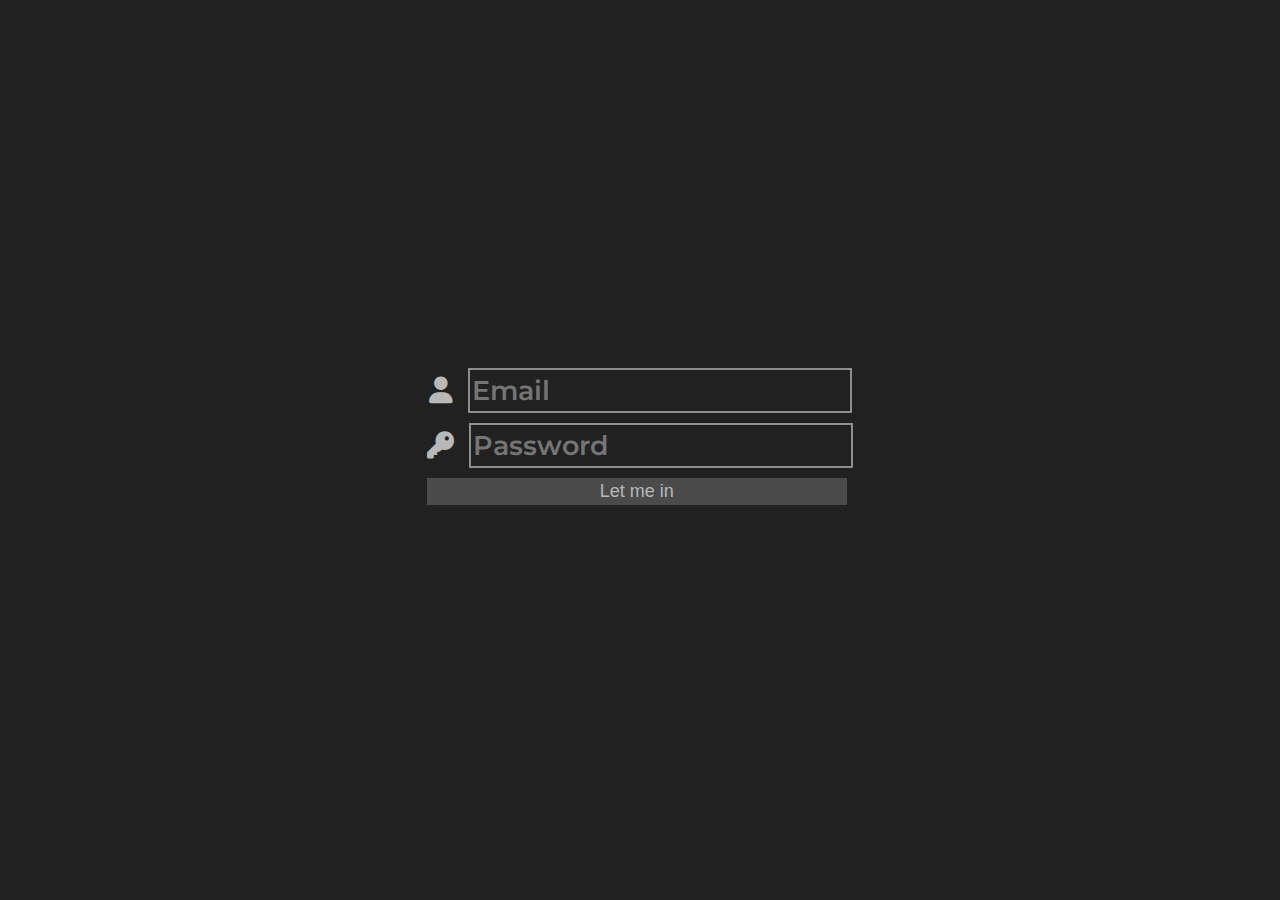
<file: JobLister/index.html>
<html lang="en">
<head>
    <meta charset="UTF-8">
    <meta name="viewport" content="width=device-width, initial-scale=1.0">
    <title>Gintama</title>
    <link rel="stylesheet" href="index.css">
    <link rel="stylesheet" href="https://cdnjs.cloudflare.com/ajax/libs/font-awesome/6.6.0/css/all.min.css">
    <link rel="preconnect" href="https://fonts.googleapis.com">
    <link rel="preconnect" href="https://fonts.gstatic.com" crossorigin>
    <link href="https://fonts.googleapis.com/css2?family=Montserrat:ital,wght@0,100..900;1,100..900&family=Shadows+Into+Light&display=swap" rel="stylesheet">
</head>
<body>
    <div class="login">
        <form method="post" action="login.php">
            <div><i class="fa fa-user" aria-hidden="true" id="mail"></i><input type="email" name="e" placeholder="Email" required="required" /> <br></div>
            <div><i class="fa-solid fa-key" id="key"></i><input type="password" name="p" placeholder="Password" required="required" /><br></div>
            <button type="submit" id="go">Let me in</button>
        </form>
    </div>
</body>
</html>
</file>
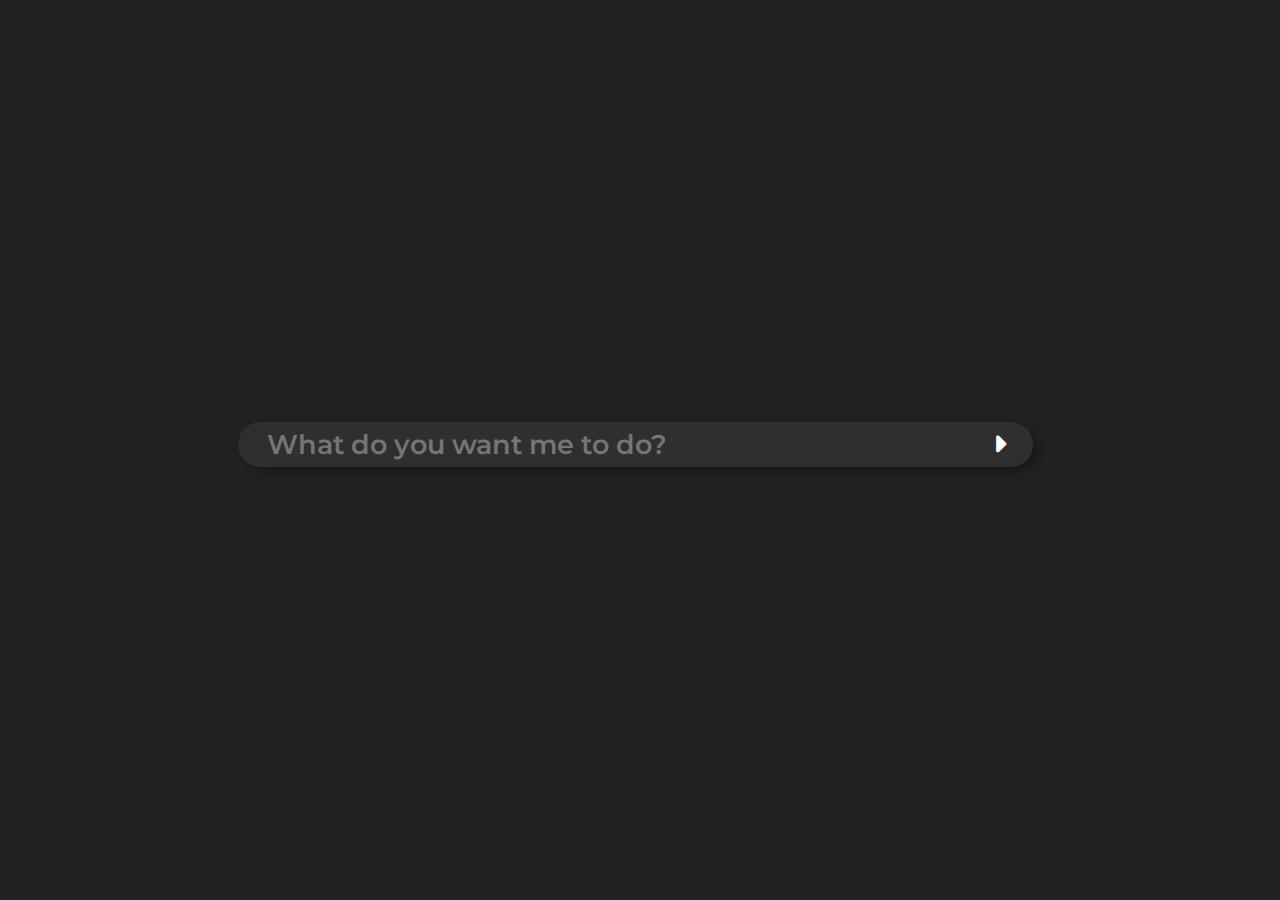
<file: JobLister/home.html>
<html lang="en">
<head>
    <meta charset="UTF-8">
    <meta name="viewport" content="width=device-width, initial-scale=1.0">
    <title>Gintama</title>
    <link rel="stylesheet" href="home.css">
    <link rel="stylesheet" href="https://cdnjs.cloudflare.com/ajax/libs/font-awesome/6.6.0/css/all.min.css">
    <link rel="preconnect" href="https://fonts.googleapis.com">
    <link rel="preconnect" href="https://fonts.gstatic.com" crossorigin>
    <link href="https://fonts.googleapis.com/css2?family=Montserrat:ital,wght@0,100..900;1,100..900&family=Shadows+Into+Light&display=swap" rel="stylesheet">
</head>
<body> 
    <div class="jobReq">
        <div class="mainTextInput">
            <form id="jobForm" method="post" action="userDetail.php">
                <input type="text" placeholder="What do you want me to do?" id="JobInput" required>
                <button id="icon" type="submit"><i class="fas fa-caret-right" ></i></button>
            </form>
        </div>
    </div>
    
    <script>
        // Function to handle the redirection to req.html with the user input as a query parameter
        function redirectToReq(input) {
            // Encode the user input to be safely included in a URL
            const encodedInput = encodeURIComponent(input);
            // Redirect to req.html with the user's input included as a query parameter
            window.location.href = `req.html?job=${encodedInput}`;
        }

        // Add an event listener for form submission (pressing Enter or button click)
        document.getElementById("jobForm").addEventListener("submit", function(event) {
            event.preventDefault();  // Prevent the form from submitting normally
            // Get the value of the user's input
            const userInput = document.getElementById("JobInput").value;
            // Redirect to req.html with the user input as a query parameter
            redirectToReq(userInput);
        });
    </script>
</body>
</html>
</file>
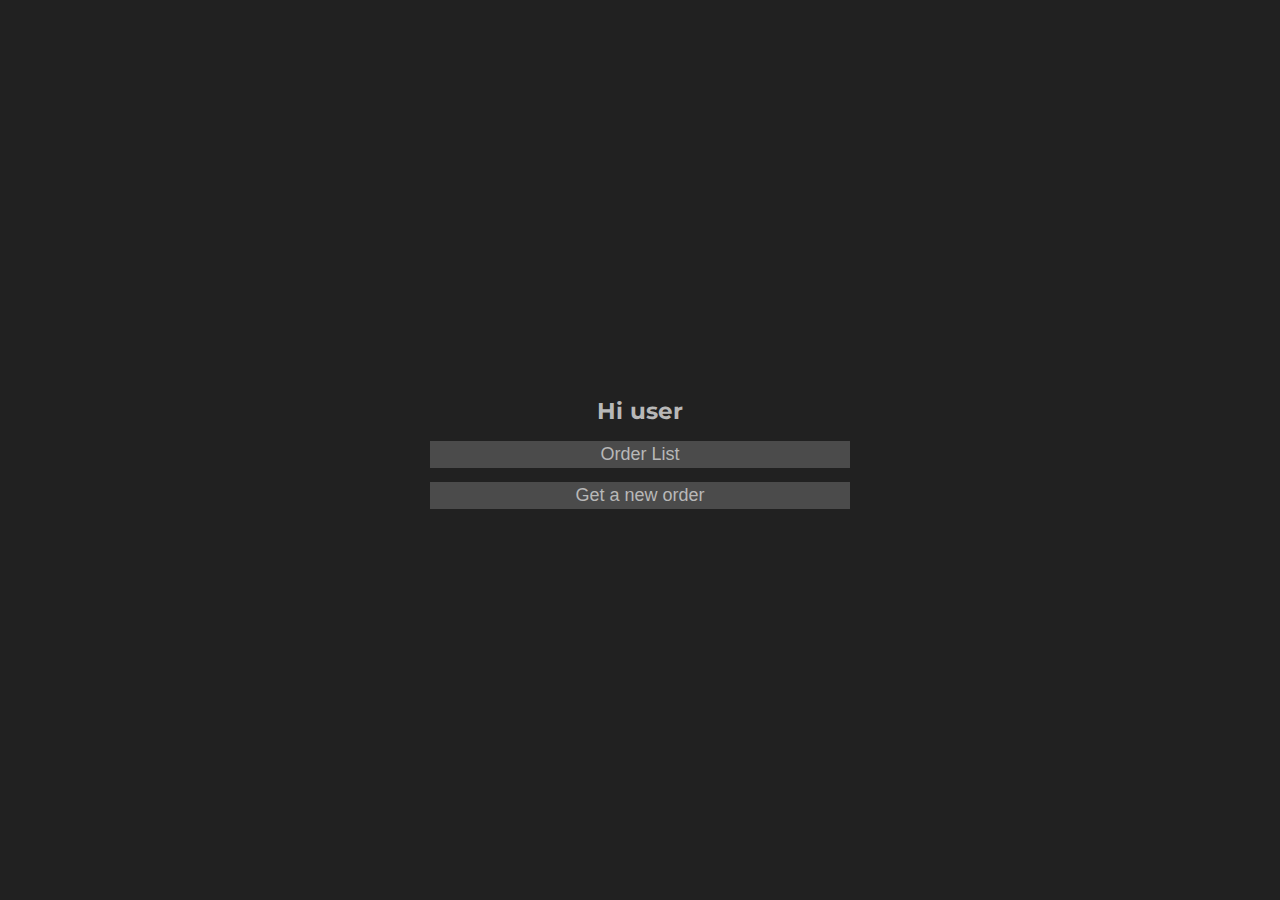
<file: JobLister/option.html>
<html lang="en">
<head>
    <meta charset="UTF-8">
    <meta name="viewport" content="width=device-width, initial-scale=1.0">
    <title>Gintama</title>
    <link rel="stylesheet" href="index.css">
    <link rel="stylesheet" href="https://cdnjs.cloudflare.com/ajax/libs/font-awesome/6.6.0/css/all.min.css">
    <link rel="preconnect" href="https://fonts.googleapis.com">
    <link rel="preconnect" href="https://fonts.gstatic.com" crossorigin>
    <link href="https://fonts.googleapis.com/css2?family=Montserrat:ital,wght@0,100..900;1,100..900&family=Shadows+Into+Light&display=swap" rel="stylesheet">
    <script>
        // Function to get the value of a specific cookie
        function getCookie(name) {
            let cookieArr = document.cookie.split(";");
            for (let i = 0; i < cookieArr.length; i++) {
                let cookiePair = cookieArr[i].split("=");
                if (name === cookiePair[0].trim()) {
                    return decodeURIComponent(cookiePair[1]);
                }
            }
            return null;
        }

        // Function to display username from the email cookie (extract first part of the email)
        function displayUsername() {
            let email = getCookie("user_email"); // assuming cookie stores the email
            if (email) {
                let username = email.split("@")[0]; // extract first part before '@'
                document.getElementById("greeting").textContent = `Hi ${username}`;
            } else {
                document.getElementById("greeting").textContent = "Hi user";
            }
        }

        window.onload = displayUsername;
    </script>
</head>
<body>
    <div class="todo">
        <h1 id="greeting">Hi user</h1>
        <button onclick="window.location.replace('orderProgress.html')" id="OL">Order List</button><br>
        <button onclick="window.location.replace('home.html')" id="GNO">Get a new order</button>
    </div>
</body>
</html>
</file>
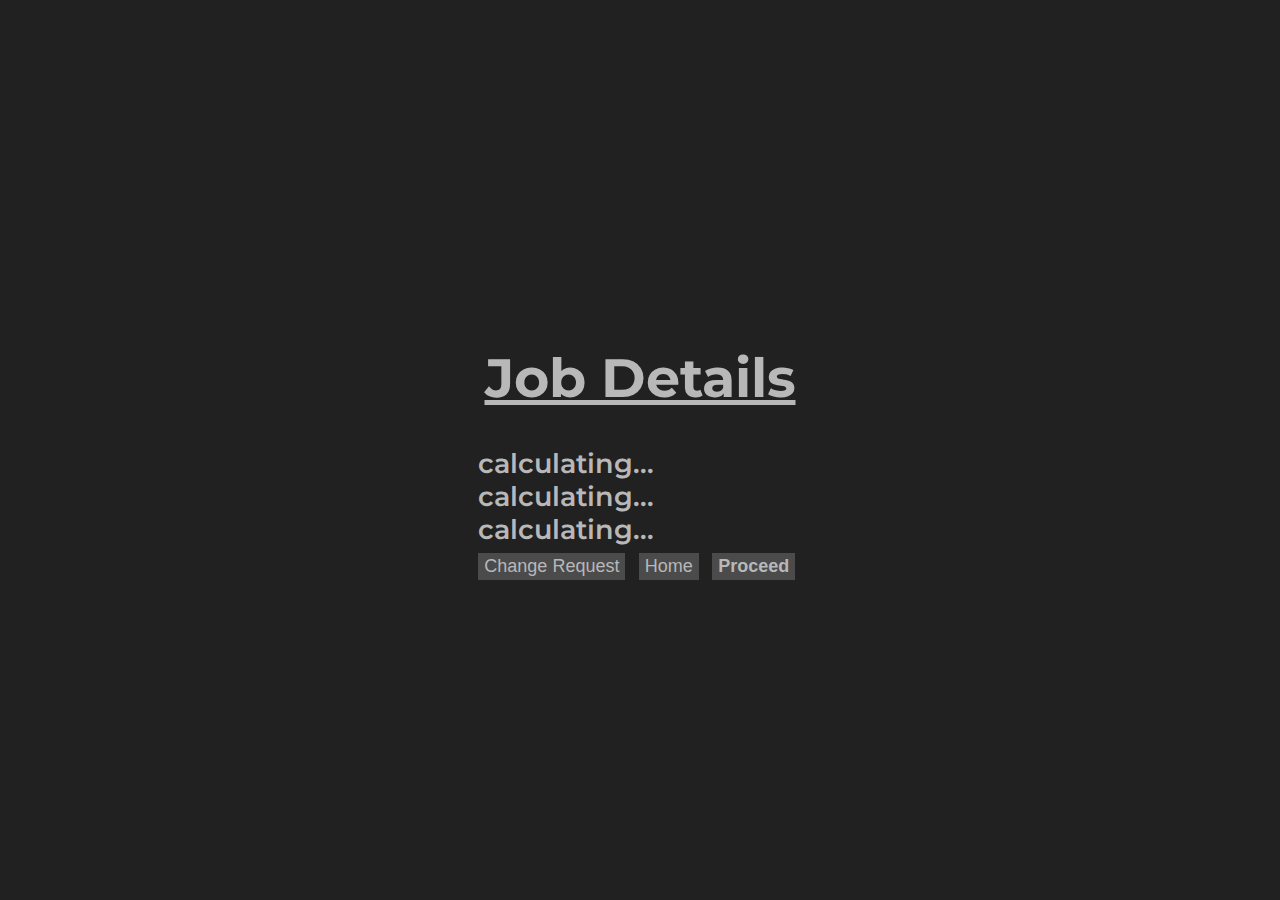
<file: JobLister/req.html>
<!DOCTYPE html>
<html lang="en">
<head>
    <meta charset="UTF-8">
    <meta name="viewport" content="width=device-width, initial-scale=1.0">
    <title>Job Details</title>
    <link rel="stylesheet" href="req.css">
    <link rel="preconnect" href="https://fonts.googleapis.com">
    <link rel="preconnect" href="https://fonts.gstatic.com" crossorigin>
    <link href="https://fonts.googleapis.com/css2?family=Montserrat:ital,wght@0,100..900;1,100..900&family=Shadows+Into+Light&display=swap" rel="stylesheet">
</head>
<body>
    
    <div class="page">
        <h1>Job Details</h1>
        <div class=" jobDetails">
            
            <p id="job">calculating...</p>
            <p id="price">calculating...</p>
            <p id="time">calculating...</p>
            
            <button>Change Request</button>
            <button>Home</button>
            <button id="Proceed">Proceed</button>
            
        </div>
        
    </div>

    <script>
        // Function to fetch job details from the API
        async function fetchJobDetails(job) {
            try {
                // Fetch job details from the FastAPI endpoint
                const response = await fetch(`http://127.0.0.1:8000/api/greet?req=${job}`);
                
                // Check if the response is OK
                if (!response.ok) {
                    throw new Error('Network response was not ok');
                }

                const data = await response.json();

                // Update the page with job details
                document.getElementById('job').textContent = `Job: ${data.job}`;
                document.getElementById('price').textContent = `Price: ₹${data.price}`;
                document.getElementById('time').textContent = `Time: ${data.time} minutes`;
            } catch (error) {
                console.error('Error fetching job details:', error);
                document.getElementById('jobDetails').innerHTML = '<p>Failed to load job details.</p>';
            }
        }

        // Get the job parameter from the URL
        const params = new URLSearchParams(window.location.search);
        const job = params.get('job');

        // Fetch job details if job parameter is present
        if (job) {
            fetchJobDetails(job);
        } else {
            document.getElementById('jobDetails').innerHTML = '<p>No job specified.</p>';
        }
    </script>
</body>
</html>
</file>
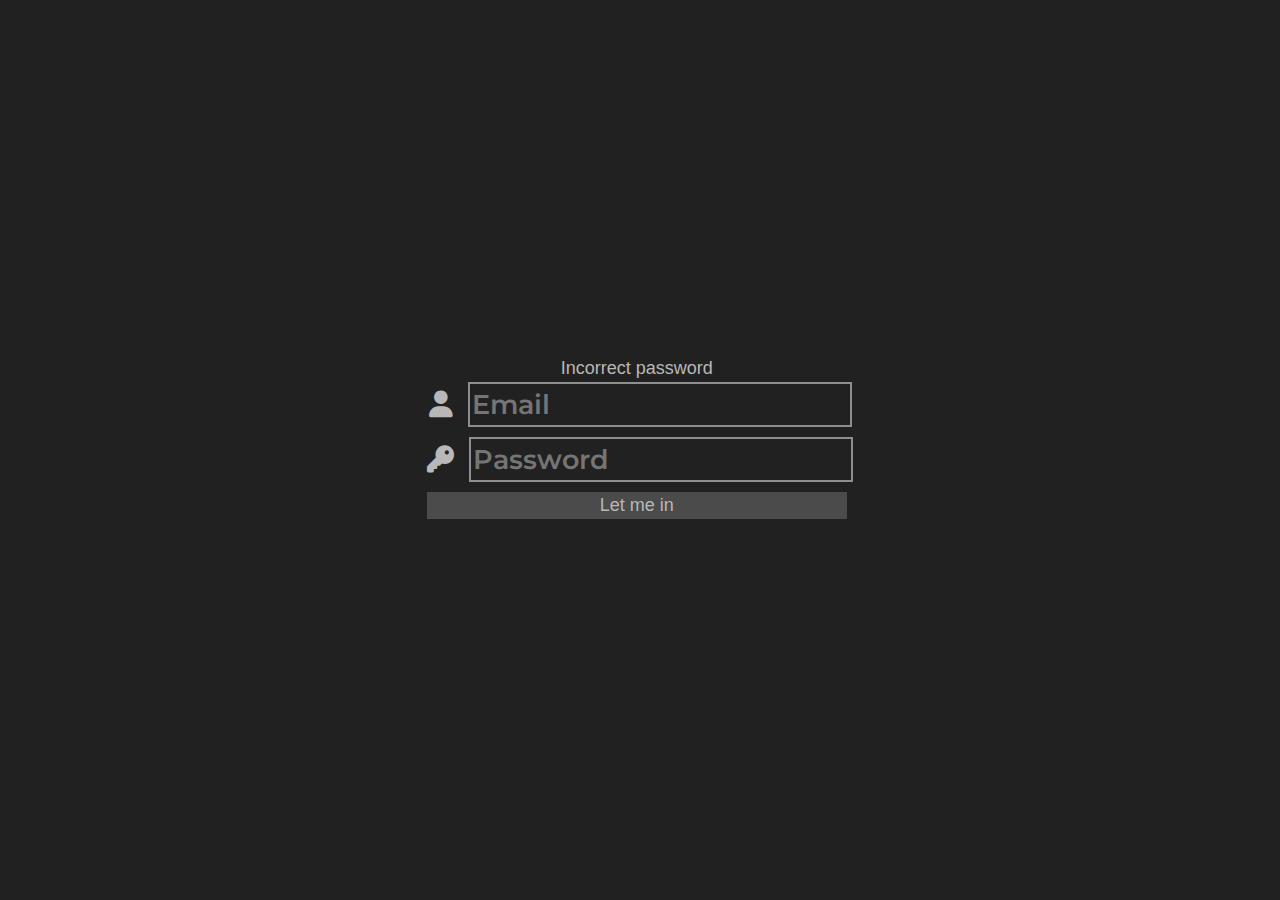
<file: JobLister/wrongPass.html>
<html lang="en">
<head>
    <meta charset="UTF-8">
    <meta name="viewport" content="width=device-width, initial-scale=1.0">
    <title>Gintama</title>
    <link rel="stylesheet" href="index.css">
    <link rel="stylesheet" href="https://cdnjs.cloudflare.com/ajax/libs/font-awesome/6.6.0/css/all.min.css">
    <link rel="preconnect" href="https://fonts.googleapis.com">
    <link rel="preconnect" href="https://fonts.gstatic.com" crossorigin>
    <link href="https://fonts.googleapis.com/css2?family=Montserrat:ital,wght@0,100..900;1,100..900&family=Shadows+Into+Light&display=swap" rel="stylesheet">
</head>
<body>
    <div class="login">
        <form method="post" action="login.php">
            <button type="submit" id="wrong">Incorrect password</button>
            <div><i class="fa fa-user" aria-hidden="true" id="mail"></i><input type="email" name="e" placeholder="Email" required="required" /> <br></div>
            <div><i class="fa-solid fa-key" id="key"></i><input type="password" name="p" placeholder="Password" required="required" /><br></div>
            <button type="submit" id="go">Let me in</button>
        </form>
    </div>
</body>
</html>
</file>
<file: JobLister/index.css>
body{
    background-color: #212121;
}

.login{
    display: flex; 
    justify-content: center; 
    align-items: center; 
    height: 97vh;
    border: none;
    
}

input{
    height: 5vh;
    background-color: rgba(255, 255, 255, 0);
    border: 2px solid rgb(143, 143, 143);
    width: 30vw;
    font-family: "Montserrat";
    font-weight: 600;
    font-size: 3vh;
    color: rgb(184, 184, 184);
    margin-bottom: 10px;
    transition: 0.3s;
}

i{
    font-size: 3vh;
    color: rgb(184, 184, 184);
    padding-right: 1.2vw;
}


#mail{
padding-left: 0.18vw;

}

.montserrat-Montserrat {
    font-family: "Montserrat", sans-serif;
    font-optical-sizing: auto;
    font-weight: 100;
    font-style: normal;
}

#go{
    border: none;
    width: 32.819vw;
    height: 3vh;
    transition: 0.3s;
    background-color: #4b4b4b;
    color: rgb(184, 184, 184);
    font-size: 2vh;
}
#go:hover{
    background-color: #383838;
}

#OL{
    border: none;
    width: 32.819vw;
    height: 3vh;
    transition: 0.3s;
    background-color: #4b4b4b;
    color: rgb(184, 184, 184);
    font-size: 2vh;
}


#OL:hover{
    background-color: #383838;
}

#GNO{
    border: none;
    width: 32.819vw;
    height: 3vh;
    transition: 0.3s;
    background-color: #4b4b4b;
    color: rgb(184, 184, 184);
    font-size: 2vh;
}

#GNO:hover{
    background-color: #383838;
}

#wrong{
    border: none;
    width: 32.819vw;
    height: 3vh;
    transition: 0.3s;
    background-color: #4b4b4b00;
    color: rgb(184, 184, 184);
    font-size: 2vh;
}
#wrong:hover{
    background-color: #38383800;
}

.todo{
    display: flex; 
    justify-content: center; 
    align-items: center; 
    height: 97vh;
    border: none;
    flex-direction: column;
    color: rgb(184, 184, 184);
    font-family: "Montserrat";
    font-weight: 600;
    font-size: 1.3vh;
}

.todo button{
    width: 32.819vw;
}
</file>
<file: JobLister/home.css>
body{
    background-color: #212121;
}
#JobInput{
    height: 5vh;
    background-color: rgba(255, 255, 255, 0);
    border: none;
    width: 50vw;
    font-family: "Montserrat";
    font-weight: 600;
    font-size: 3vh;
    color: rgb(184, 184, 184);
}
.jobReq{
    display: flex; 
    justify-content: center; 
    align-items: center; 
    height: 97vh;
    border: none;
    
}

textarea:focus, input:focus{
    outline: none;
}

.montserrat-Montserrat {
    font-family: "Montserrat", sans-serif;
    font-optical-sizing: auto;
    font-weight: 100;
    font-style: normal;
}

#icon{
    display: flex;
    float: right;
    margin-top: 0.9vh;
    margin-right: 20px;
    font-size: 3vh;
    background: #00000000;
    border: none;
}

#icon i{
    color: white;
}

#icon i:hover{
    color: rgb(158, 158, 158);
}

.mainTextInput{
    background-color: #2F2F2F;
    border-radius: 25px;   
    width: 60vw;
    height: 5vh;
    border: none;
    padding-left: 3vh;
    font-size: 20px;
    font-family: 'Montserrat';
    font-weight: 600;
    color: rgb(199, 199, 199);
    margin-right: 10px;
    box-shadow: 6px 5px 5px rgba(17, 17, 17, 0.377);
}
</file>
<file: JobLister/req.css>
body{
    background-color: #212121;
    
}

.page{
    display: flex; 
    font-family: "Montserrat";
    font-weight: 600;
    font-size: 3vh;
    justify-content: center; 
    flex-direction: column;
    align-items: center; 
    height: 97vh;
    border: none;
    color: rgb(184, 184, 184);
    margin: none;
    padding: none;
    gap: 0px;
}

.jobDetails{
    margin: none;
    padding: none;
}

.montserrat-Montserrat {
    font-family: "Montserrat", sans-serif;
    font-optical-sizing: auto;
    font-weight: 100;
    font-style: normal;
}

h1{
    text-decoration: underline;
    margin: none;
    padding: none;
}

.jobDetails p {
    margin: 0; 
    padding: 0;
}

button{
    border: none;
    height: 3vh;
    transition: 0.3s;
    background-color: #4b4b4b;
    color: rgb(184, 184, 184);
    font-size: 2vh;
    margin-right: 0.5vw;
}

button:hover{
    background-color: #383838;
}

#Proceed{
    font-weight: 800;
}
</file>
